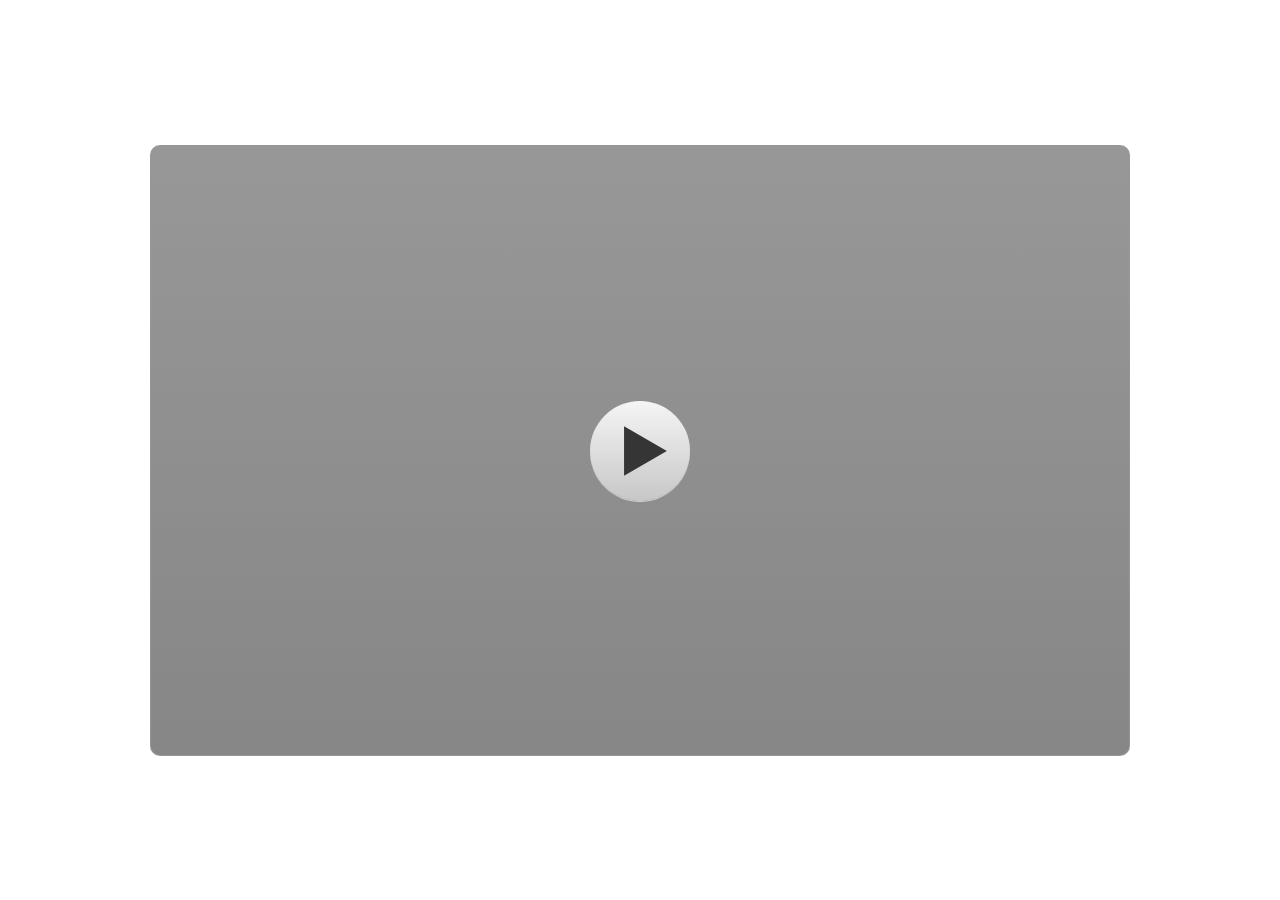
<file: index.html>
﻿<!doctype html>
<html lang="en-US">
<head>
  <meta charset="utf-8">
  <!-- Created using Storyline 3 - http://www.articulate.com  -->
  <!-- version: 3.20.30234.0 -->
  <title>PAI KELAS VIII</title>
  <meta http-equiv="x-ua-compatible" content="IE=edge"/>
  <meta name="viewport" content="width=device-width,initial-scale=1,user-scalable=no,shrink-to-fit=no,minimal-ui"/>
  <meta name="apple-mobile-web-app-capable" content="yes"/>
  <style>
    html, body { height: 100%; padding: 0; margin: 0 }
    #app { height: 100%; width: 100%; }
  </style>

  <script>
    window.DS = {};
    window.globals = {
      DATA_PATH_BASE: '',
      HAS_FRAME: true,
      HAS_SLIDE: true,

      lmsPresent: false,
      tinCanPresent: false,
      cmi5Present: false,
      aoSupport: false,
      scale: 'noscale',
      captureRc: false,
      browserSize: 'optimal',
      bgColor: '#FFFFFF',
      features: '',
      themeName: 'classic',
      preloaderColor: '#FFFFFF',
      suppressAnalytics: false,
      productChannel: 'perpetual',
      publishSource: 'storyline',
      aid: '',
      cid: '5bb80a13-ecb7-4fe6-84c1-c4829a396174',
      playerVersion: '3.20.30234.0',
      publishTimestamp: '2024-03-25T12:01:33.5721161Z',
      maxIosVideoElements: 10,
      connectionSettings: { },

      
      parseParams: function(qs) {
        if (window.globals.parsedParams != null) {
          return window.globals.parsedParams;
        }
        qs = (qs || window.location.search.substr(1)).split('+').join(' ');
        var params = {},
            tokens,
            re = /[?&]?([^=]+)=([^&]*)/g;

        while (tokens = re.exec(qs)) {
          params[decodeURIComponent(tokens[1]).trim()] =
            decodeURIComponent(tokens[2]).trim();
        }
        window.globals.parsedParams = params;
        return params;
      }

    };
  </script>
  <script>
    var isIe11 = ('ActiveXObject' in window || window.MSBlobBuilder != null)
      && window.msCrypto != null && !window.ActiveXObject;
    if (isIe11) {
      window.globals.unsupportedBrowser = true;
      document.write(atob('[base64]'));
    }
  </script>
  
  <script>window.THREE = { };</script>
  
</head>
<body style="background: #FFFFFF" class="cs-HTML theme-classic">
  <!-- 360 -->
<audio src=""id="bgSongku"preload="auto"autoplay loop></audio>
  <script>!function(){var e,i=/iPhone/i,o=/iPod/i,n=/iPad/i,t=/\biOS-universal(?:.+)Mac\b/i,r=/\bAndroid(?:.+)Mobile\b/i,a=/Android/i,d=/(?:SD4930UR|\bSilk(?:.+)Mobile\b)/i,p=/Silk/i,l=/Windows Phone/i,u=/\bWindows(?:.+)ARM\b/i,b=/BlackBerry/i,s=/BB10/i,c=/Opera Mini/i,f=/\b(CriOS|Chrome)(?:.+)Mobile/i,h=/Mobile(?:.+)Firefox\b/i,v=function(e){return void 0!==e&&"MacIntel"===e.platform&&"number"==typeof e.maxTouchPoints&&e.maxTouchPoints>1&&"undefined"==typeof MSStream};e=function(e){var m={userAgent:"",platform:"",maxTouchPoints:0};e||"undefined"==typeof navigator?"string"==typeof e?m.userAgent=e:e&&e.userAgent&&(m={userAgent:e.userAgent,platform:e.platform,maxTouchPoints:e.maxTouchPoints||0}):m={userAgent:navigator.userAgent,platform:navigator.platform,maxTouchPoints:navigator.maxTouchPoints||0};var g=m.userAgent,y=g.split("[FBAN");void 0!==y[1]&&(g=y[0]),void 0!==(y=g.split("Twitter"))[1]&&(g=y[0]);var A=function(e){return function(i){return i.test(e)}}(g),w={apple:{phone:A(i)&&!A(l),ipod:A(o),tablet:!A(i)&&(A(n)||v(m))&&!A(l),universal:A(t),device:(A(i)||A(o)||A(n)||A(t)||v(m))&&!A(l)},amazon:{phone:A(d),tablet:!A(d)&&A(p),device:A(d)||A(p)},android:{phone:!A(l)&&A(d)||!A(l)&&A(r),tablet:!A(l)&&!A(d)&&!A(r)&&(A(p)||A(a)),device:!A(l)&&(A(d)||A(p)||A(r)||A(a))||A(/\bokhttp\b/i)},windows:{phone:A(l),tablet:A(u),device:A(l)||A(u)},other:{blackberry:A(b),blackberry10:A(s),opera:A(c),firefox:A(h),chrome:A(f),device:A(b)||A(s)||A(c)||A(h)||A(f)},any:!1,phone:!1,tablet:!1};return w.any=w.apple.device||w.android.device||w.windows.device||w.other.device,w.phone=w.apple.phone||w.android.phone||w.windows.phone,w.tablet=w.apple.tablet||w.android.tablet||w.windows.tablet,w}(),"object"==typeof exports&&"undefined"!=typeof module?module.exports=e:"function"==typeof define&&define.amd?define((function(){return e})):this.isMobile=e}();
    window.isMobile.apple.tablet = window.isMobile.apple.tablet ||
      (navigator.platform === 'MacIntel' && navigator.maxTouchPoints > 1);
    window.isMobile.apple.device = window.isMobile.apple.device || window.isMobile.apple.tablet;
    window.isMobile.tablet = window.isMobile.tablet || window.isMobile.apple.tablet;
    window.isMobile.any = window.isMobile.any || window.isMobile.apple.tablet;
  </script>

  <div id="focus-sink" tabindex="-1"></div>

  <div id="preso"></div>
  <script>
    (function() {

      var classTypes = [ 'desktop', 'mobile', 'phone', 'tablet' ];

      var addDeviceClasses = function(prefix, testObj) {
        var curr, i;
        for (i = 0; i < classTypes.length; i++) {
          curr = classTypes[i];
          if (testObj[curr]) {
            document.body.classList.add(prefix + curr);
          }
        }
      };

      var params = window.globals.parseParams(),
          isDevicePreview = params.devicepreview === '1',
          isPhoneOverride = params.deviceType === 'phone' || (isDevicePreview && params.phone == '1'),
          isTabletOverride = (params.deviceType === 'tablet' || isDevicePreview) && !isPhoneOverride,
          isMobileOverride = isPhoneOverride || isTabletOverride;

      var deviceView = {
        desktop: !window.isMobile.any && !isMobileOverride,
        mobile: window.isMobile.any || isMobileOverride,
        phone: isPhoneOverride || (window.isMobile.phone && !isTabletOverride),
        tablet: isTabletOverride || window.isMobile.tablet
      };

      window.globals.deviceView = deviceView;
      window.isMobile.desktop = !window.isMobile.any;
      window.isMobile.mobile = window.isMobile.any;

      addDeviceClasses('view-', deviceView);

    })();
  </script>
  
  <script src='story_content/user.js' type=text/javascript></script>
  <div class="slide-loader"></div>

  <script>
    if (window.globals.deviceView.isMobile) { var doc = document, loader = doc.body.querySelector('.slide-loader'); [ 1, 2, 3 ].forEach(function(n) { var d = doc.createElement('div'); d.style.backgroundColor = window.globals.preloaderColor; d.classList.add('mobile-loader-dot'); d.classList.add('dot' + n); loader.appendChild(d); }); }
  </script>

  <div class="mobile-load-title-overlay" style="display: none">
    <div class="mobile-load-title">PAI KELAS VIII</div>
  </div>

  <div class="mobile-chrome-warning"></div>

  
<style>
  .warn-connection-dialog {
    display: none;
    background: transparent;
    pointer-events: none;
    position: fixed;
    left: 0;
    top: 0;
    width: 100%;
    height: 100%;
    z-index: 999;
  }

  .warn-connection-content {
    border-radius: 4px;
    background: white;
    border: 1px solid #E7E7E7;
    color: #333333;
    box-shadow: 0 2px 4px rgba(0, 0, 0, 0.25);
    transition: all 150ms ease-out;
    position: absolute;
    white-space: nowrap;
  }

  .view-phone.is-landscape .warn-connection-content {
    left: 23px;
    bottom: 23px;
  }

  .view-tablet.is-landscape .warn-connection-content {
    left: 50%;
    top: 20px;
    transform: translateX(-50%);
  }

  .is-portrait .warn-connection-content {
    transform: translate(-50%, calc(-100% - 15px));
  }

  .warn-connection-content p {
    display: inline-block;
    margin: 0 8px 0 0;
    line-height: 33px;
    font-size: 11px;
  }

  .warn-connection-content svg {
    position: relative;
    vertical-align: middle;
    margin: 0 2px 2px 8px;
  }

  .view-desktop .warn-connection-content {
    left: 1.5em;
    bottom: 1.5em;
  }

  .view-desktop .warn-connection-content p {
    font-size: 1.1em;
  }

  .is-offline .warn-connection-dialog {
    display: block;
  }

  .is-offline .cs-panel * {
    pointer-events: none !important;
  }

  .is-offline .cs-panel {
    pointer-events: all !important;
  }

  .is-offline #nav-controls * {
    pointer-events: none !important;
  }

  .is-offline #nav-controls {
    pointer-events: all !important;
  }
</style>

<div class="warn-connection-dialog">
  <div class="warn-connection-content">
    <svg width="17" height="15" viewBox="0 0 17 15" xmlns="http://www.w3.org/2000/svg">
      <path fill="#8F0000" stroke="white" d="M16.07,12.98 L15.88,12.23 L9.51,1.21 C8.97,0.26,7.6,0.26,7.06,1.21 L0.69,12.23 C0.15,13.16,0.81,14.36,1.91,14.36 H14.65 C15.47,14.36,16.05,13.7,16.07,12.98 Z"/>
      <path fill="white" stroke="white" d="M8.58,5.5 C8.35,5.28,8.5,5.35,8.21,5.32 C8.09,5.35,7.97,5.49,7.96,5.67 C7.97,5.79,7.98,5.92,7.98,6.04 L7.98,6.04 C7.99,6.17,8,6.31,8.01,6.43 L8.01,6.44 C8.03,6.92,8.06,7.41,8.09,7.9 L8.09,7.9 C8.12,8.39,8.14,8.88,8.17,9.37 C8.17,9.39,8.18,9.42,8.2,9.44 C8.23,9.46,8.25,9.47,8.28,9.47 C8.31,9.47,8.34,9.46,8.35,9.44 C8.37,9.43,8.38,9.4,8.39,9.35 L8.39,9.34 C8.39,9.24,8.4,9.15,8.4,9.05 L8.4,9.05 C8.41,8.96,8.41,8.86,8.42,8.75 C8.43,8.44,8.45,8.12,8.47,7.81 L8.47,7.81 C8.49,7.49,8.51,7.18,8.53,6.87 C8.55,6.46,8.56,6.05,8.59,5.64 L8.6,5.62 C8.6,5.57,8.59,5.53,8.58,5.5 L8.21,5.32 Z"/>
      <circle fill="white" stroke="white" cx="8.3" cy="11.35" r="0.3"/>
    </svg>
    <p>You are offline. Trying to reconnect...</p>
  </div>
</div>

<script>
  (function() {
    window.DS.connection = {
      warningShown: false,
      assets: {},
      loadingAssetGroup: false,
      retryDelay: 500
    };

    // @TODO this is POC code and can be cleaned up a bit more if we move forward
    // with the feature



    // The `window.globals.features` variable must be set in `webpack.dev.config` when testing locally - it is not enough
    // to have it in the data - but it must be set there as well.
    var useConnectionMessages = window.AbortController != null &&
      window.location.protocol != 'file:' &&
      window.globals.features.indexOf('ConnectionMessages') != -1;

    window.DS.connection.useConnectionMessages = useConnectionMessages

    var assetCount = 0;
    var checkLoadedId;
    var connectionSettings = window.globals.connectionSettings;

    if (useConnectionMessages && connectionSettings != null) {
      var contentEl = document.querySelector('.warn-connection-content');
      var messageEl = contentEl.querySelector('p')

      if (connectionSettings.useDarkTheme) {
        contentEl.style.borderColor = '#BABBBA';
        contentEl.style.backgroundColor = '#282828';
        contentEl.style.color = '#FFFFFF';
      }

      if (connectionSettings.message != null) {
        messageEl.textContent = window.decodeURIComponent(connectionSettings.message);
      }
    }

    function checkAssetsReady() {
      for (var i in DS.connection.assets) {
        if (!DS.connection.assets[i].success) {
          return false;
        }
      }
      return true;
    }

    function stopAssetGroup() {
      if (!useConnectionMessages) { return; }

      assetCount = 0;

      DS.connection.oldAssetGroup = DS.connection.assets;
      DS.connection.assets = {};
      DS.connection.loadingAssetGroup = false;
      clearInterval(checkLoadedId);
    }

    function startAssetGroup() {
      if (!useConnectionMessages) { return; }
      var ticks = 0;
      clearInterval(checkLoadedId);
      checkLoadedId = setInterval(function() {
        var loaded = 0;
        if (assetCount === 0 && loaded === 0) {
          clearInterval(checkLoadedId);
          return;
        }

        for (var i in DS.connection.assets) {
          if (DS.connection.assets[i].success) {
            loaded++;
          }
        }

        if (assetCount === loaded && checkAssetsReady()) {
          for (var i in DS.connection.assets) {
            if (DS.connection.assets[i].action) {
              DS.connection.assets[i].action();
            }
          }
          hideWarning();
          stopAssetGroup();
        }
      }, 100)
    }

    function requiredAsset(url, action, retry, type) {
      if (!useConnectionMessages) { return; }
      if (DS.connection.assets[url]) { return; }

      DS.connection.assets[url] = {
        success: false, action: action, retry: retry, type: type
      };
      assetCount = Object.keys(DS.connection.assets).length;
      if (!DS.connection.loadingAssetGroup) {
        startAssetGroup();
      }
      DS.connection.loadingAssetGroup = true;
    }

    function assetLoaded(url) {
      if (!useConnectionMessages) { return; }
      if (DS.connection.assets[url]) {
        DS.connection.assets[url].success = true;
      }
    }

    function assetFailed(url) {
      if (!useConnectionMessages) { return; }
      if (!DS.connection.assets[url]) {
        if (/\.js$/.test(url)) {
          setTimeout(function() {
            if (DS.connection.lastSlideLoaded != null) {
              DS.connection.lastSlideLoaded();
            }
          }, DS.connection.retryDelay);
        }
        return;
      }
      if (!DS.connection.warningShown) { showWarning(); }
      if (DS.connection.assets[url].retry) {
        setTimeout(function() {
          if (!DS.connection.assets[url].success) {
            DS.connection.assets[url].retry()
          }
        }, DS.connection.retryDelay);
      }
    }

    function hideWarning() {
      document.body.classList.remove('is-offline');
      DS.connection.warningShown = false;
    }
    DS.connection.hideWarning = hideWarning

    function showWarning(btn) {
      document.body.classList.add('is-offline')
      DS.connection.warningShown = true;
      updateWarningPosition();
    }

    function updateWarningPosition() {
      if (!DS.connection.warningShown) {
        return;
      }

      var isPortrait = document.body.classList.contains('is-portrait');
      var warningEl = document.querySelector('.warn-connection-content');

      if (isPortrait) {
        var slide = document.querySelector('.primary-slide');
        var slideRect = slide.getBoundingClientRect();

        warningEl.style.top = `${slideRect.top}px`
        warningEl.style.left = `${slideRect.left + slideRect.width / 2}px`
      } else {
        warningEl.style.top = null;
        warningEl.style.left = null;
      }

      window.requestAnimationFrame(updateWarningPosition);
    }

    // these will all be noops if the feature flag isn't set in
    // the data and `window.globals.features`
    DS.connection.requiredAsset = requiredAsset;
    DS.connection.assetLoaded = assetLoaded;
    DS.connection.assetFailed = assetFailed;
    DS.connection.stopAssetGroup = stopAssetGroup;
    DS.connection.startAssetGroup = startAssetGroup;
  })();
</script>


  <script>
    
    if (window.autoSpider && window.vInterfaceObject) {
      document.querySelector('.mobile-load-title-overlay').style.display = 'none';
    }
  </script>

  

  <link rel="stylesheet" href="html5/data/css/output.min.css" data-noprefix/>
</body>
<script src="html5/lib/scripts/bootstrapper.min.js"></script>
</html>
</file>
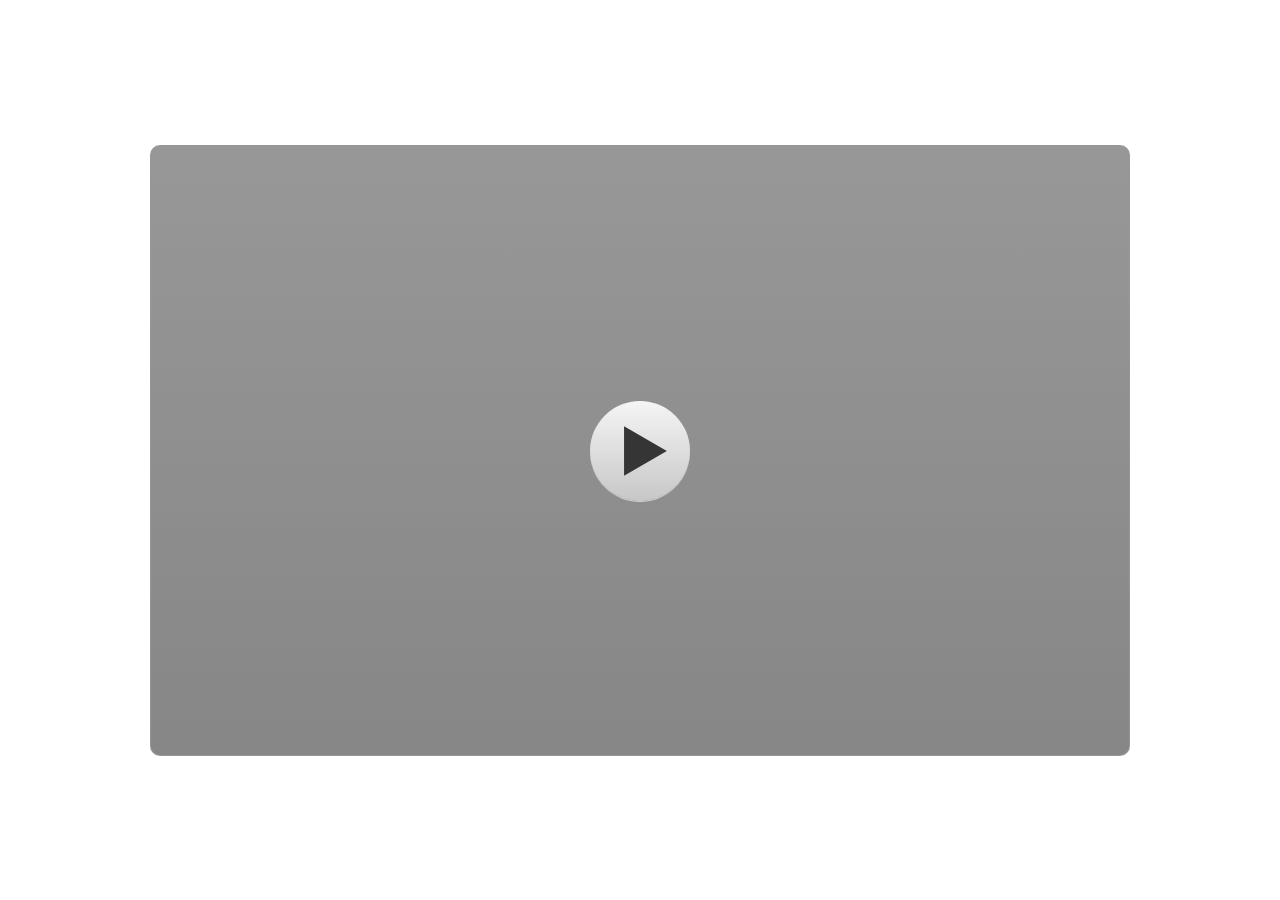
<file: story.html>
﻿<!doctype html>
<html lang="en-US">
<head>
  <meta charset="utf-8">
  <!-- Created using Storyline 3 - http://www.articulate.com  -->
  <!-- version: 3.20.30234.0 -->
  <title>PAI KELAS VIII</title>
  <meta http-equiv="x-ua-compatible" content="IE=edge"/>
  <meta name="viewport" content="width=device-width,initial-scale=1,user-scalable=no,shrink-to-fit=no,minimal-ui"/>
  <meta name="apple-mobile-web-app-capable" content="yes"/>
  <style>
    html, body { height: 100%; padding: 0; margin: 0 }
    #app { height: 100%; width: 100%; }
  </style>

  <script>
    window.DS = {};
    window.globals = {
      DATA_PATH_BASE: '',
      HAS_FRAME: true,
      HAS_SLIDE: true,

      lmsPresent: false,
      tinCanPresent: false,
      cmi5Present: false,
      aoSupport: false,
      scale: 'noscale',
      captureRc: false,
      browserSize: 'optimal',
      bgColor: '#FFFFFF',
      features: '',
      themeName: 'classic',
      preloaderColor: '#FFFFFF',
      suppressAnalytics: false,
      productChannel: 'perpetual',
      publishSource: 'storyline',
      aid: '',
      cid: '5bb80a13-ecb7-4fe6-84c1-c4829a396174',
      playerVersion: '3.20.30234.0',
      publishTimestamp: '2024-03-25T12:01:33.5721161Z',
      maxIosVideoElements: 10,
      connectionSettings: { },

      
      parseParams: function(qs) {
        if (window.globals.parsedParams != null) {
          return window.globals.parsedParams;
        }
        qs = (qs || window.location.search.substr(1)).split('+').join(' ');
        var params = {},
            tokens,
            re = /[?&]?([^=]+)=([^&]*)/g;

        while (tokens = re.exec(qs)) {
          params[decodeURIComponent(tokens[1]).trim()] =
            decodeURIComponent(tokens[2]).trim();
        }
        window.globals.parsedParams = params;
        return params;
      }

    };
  </script>
  <script>
    var isIe11 = ('ActiveXObject' in window || window.MSBlobBuilder != null)
      && window.msCrypto != null && !window.ActiveXObject;
    if (isIe11) {
      window.globals.unsupportedBrowser = true;
      document.write(atob('[base64]'));
    }
  </script>
  
  <script>window.THREE = { };</script>
  
</head>
<body style="background: #FFFFFF" class="cs-HTML theme-classic">
  <!-- 360 -->
  <script>!function(){var e,i=/iPhone/i,o=/iPod/i,n=/iPad/i,t=/\biOS-universal(?:.+)Mac\b/i,r=/\bAndroid(?:.+)Mobile\b/i,a=/Android/i,d=/(?:SD4930UR|\bSilk(?:.+)Mobile\b)/i,p=/Silk/i,l=/Windows Phone/i,u=/\bWindows(?:.+)ARM\b/i,b=/BlackBerry/i,s=/BB10/i,c=/Opera Mini/i,f=/\b(CriOS|Chrome)(?:.+)Mobile/i,h=/Mobile(?:.+)Firefox\b/i,v=function(e){return void 0!==e&&"MacIntel"===e.platform&&"number"==typeof e.maxTouchPoints&&e.maxTouchPoints>1&&"undefined"==typeof MSStream};e=function(e){var m={userAgent:"",platform:"",maxTouchPoints:0};e||"undefined"==typeof navigator?"string"==typeof e?m.userAgent=e:e&&e.userAgent&&(m={userAgent:e.userAgent,platform:e.platform,maxTouchPoints:e.maxTouchPoints||0}):m={userAgent:navigator.userAgent,platform:navigator.platform,maxTouchPoints:navigator.maxTouchPoints||0};var g=m.userAgent,y=g.split("[FBAN");void 0!==y[1]&&(g=y[0]),void 0!==(y=g.split("Twitter"))[1]&&(g=y[0]);var A=function(e){return function(i){return i.test(e)}}(g),w={apple:{phone:A(i)&&!A(l),ipod:A(o),tablet:!A(i)&&(A(n)||v(m))&&!A(l),universal:A(t),device:(A(i)||A(o)||A(n)||A(t)||v(m))&&!A(l)},amazon:{phone:A(d),tablet:!A(d)&&A(p),device:A(d)||A(p)},android:{phone:!A(l)&&A(d)||!A(l)&&A(r),tablet:!A(l)&&!A(d)&&!A(r)&&(A(p)||A(a)),device:!A(l)&&(A(d)||A(p)||A(r)||A(a))||A(/\bokhttp\b/i)},windows:{phone:A(l),tablet:A(u),device:A(l)||A(u)},other:{blackberry:A(b),blackberry10:A(s),opera:A(c),firefox:A(h),chrome:A(f),device:A(b)||A(s)||A(c)||A(h)||A(f)},any:!1,phone:!1,tablet:!1};return w.any=w.apple.device||w.android.device||w.windows.device||w.other.device,w.phone=w.apple.phone||w.android.phone||w.windows.phone,w.tablet=w.apple.tablet||w.android.tablet||w.windows.tablet,w}(),"object"==typeof exports&&"undefined"!=typeof module?module.exports=e:"function"==typeof define&&define.amd?define((function(){return e})):this.isMobile=e}();
    window.isMobile.apple.tablet = window.isMobile.apple.tablet ||
      (navigator.platform === 'MacIntel' && navigator.maxTouchPoints > 1);
    window.isMobile.apple.device = window.isMobile.apple.device || window.isMobile.apple.tablet;
    window.isMobile.tablet = window.isMobile.tablet || window.isMobile.apple.tablet;
    window.isMobile.any = window.isMobile.any || window.isMobile.apple.tablet;
  </script>

  <div id="focus-sink" tabindex="-1"></div>

  <div id="preso"></div>
  <script>
    (function() {

      var classTypes = [ 'desktop', 'mobile', 'phone', 'tablet' ];

      var addDeviceClasses = function(prefix, testObj) {
        var curr, i;
        for (i = 0; i < classTypes.length; i++) {
          curr = classTypes[i];
          if (testObj[curr]) {
            document.body.classList.add(prefix + curr);
          }
        }
      };

      var params = window.globals.parseParams(),
          isDevicePreview = params.devicepreview === '1',
          isPhoneOverride = params.deviceType === 'phone' || (isDevicePreview && params.phone == '1'),
          isTabletOverride = (params.deviceType === 'tablet' || isDevicePreview) && !isPhoneOverride,
          isMobileOverride = isPhoneOverride || isTabletOverride;

      var deviceView = {
        desktop: !window.isMobile.any && !isMobileOverride,
        mobile: window.isMobile.any || isMobileOverride,
        phone: isPhoneOverride || (window.isMobile.phone && !isTabletOverride),
        tablet: isTabletOverride || window.isMobile.tablet
      };

      window.globals.deviceView = deviceView;
      window.isMobile.desktop = !window.isMobile.any;
      window.isMobile.mobile = window.isMobile.any;

      addDeviceClasses('view-', deviceView);

    })();
  </script>
  
  <script src='story_content/user.js' type=text/javascript></script>
  <div class="slide-loader"></div>

  <script>
    if (window.globals.deviceView.isMobile) { var doc = document, loader = doc.body.querySelector('.slide-loader'); [ 1, 2, 3 ].forEach(function(n) { var d = doc.createElement('div'); d.style.backgroundColor = window.globals.preloaderColor; d.classList.add('mobile-loader-dot'); d.classList.add('dot' + n); loader.appendChild(d); }); }
  </script>

  <div class="mobile-load-title-overlay" style="display: none">
    <div class="mobile-load-title">PAI KELAS VIII</div>
  </div>

  <div class="mobile-chrome-warning"></div>

  
<style>
  .warn-connection-dialog {
    display: none;
    background: transparent;
    pointer-events: none;
    position: fixed;
    left: 0;
    top: 0;
    width: 100%;
    height: 100%;
    z-index: 999;
  }

  .warn-connection-content {
    border-radius: 4px;
    background: white;
    border: 1px solid #E7E7E7;
    color: #333333;
    box-shadow: 0 2px 4px rgba(0, 0, 0, 0.25);
    transition: all 150ms ease-out;
    position: absolute;
    white-space: nowrap;
  }

  .view-phone.is-landscape .warn-connection-content {
    left: 23px;
    bottom: 23px;
  }

  .view-tablet.is-landscape .warn-connection-content {
    left: 50%;
    top: 20px;
    transform: translateX(-50%);
  }

  .is-portrait .warn-connection-content {
    transform: translate(-50%, calc(-100% - 15px));
  }

  .warn-connection-content p {
    display: inline-block;
    margin: 0 8px 0 0;
    line-height: 33px;
    font-size: 11px;
  }

  .warn-connection-content svg {
    position: relative;
    vertical-align: middle;
    margin: 0 2px 2px 8px;
  }

  .view-desktop .warn-connection-content {
    left: 1.5em;
    bottom: 1.5em;
  }

  .view-desktop .warn-connection-content p {
    font-size: 1.1em;
  }

  .is-offline .warn-connection-dialog {
    display: block;
  }

  .is-offline .cs-panel * {
    pointer-events: none !important;
  }

  .is-offline .cs-panel {
    pointer-events: all !important;
  }

  .is-offline #nav-controls * {
    pointer-events: none !important;
  }

  .is-offline #nav-controls {
    pointer-events: all !important;
  }
</style>

<div class="warn-connection-dialog">
  <div class="warn-connection-content">
    <svg width="17" height="15" viewBox="0 0 17 15" xmlns="http://www.w3.org/2000/svg">
      <path fill="#8F0000" stroke="white" d="M16.07,12.98 L15.88,12.23 L9.51,1.21 C8.97,0.26,7.6,0.26,7.06,1.21 L0.69,12.23 C0.15,13.16,0.81,14.36,1.91,14.36 H14.65 C15.47,14.36,16.05,13.7,16.07,12.98 Z"/>
      <path fill="white" stroke="white" d="M8.58,5.5 C8.35,5.28,8.5,5.35,8.21,5.32 C8.09,5.35,7.97,5.49,7.96,5.67 C7.97,5.79,7.98,5.92,7.98,6.04 L7.98,6.04 C7.99,6.17,8,6.31,8.01,6.43 L8.01,6.44 C8.03,6.92,8.06,7.41,8.09,7.9 L8.09,7.9 C8.12,8.39,8.14,8.88,8.17,9.37 C8.17,9.39,8.18,9.42,8.2,9.44 C8.23,9.46,8.25,9.47,8.28,9.47 C8.31,9.47,8.34,9.46,8.35,9.44 C8.37,9.43,8.38,9.4,8.39,9.35 L8.39,9.34 C8.39,9.24,8.4,9.15,8.4,9.05 L8.4,9.05 C8.41,8.96,8.41,8.86,8.42,8.75 C8.43,8.44,8.45,8.12,8.47,7.81 L8.47,7.81 C8.49,7.49,8.51,7.18,8.53,6.87 C8.55,6.46,8.56,6.05,8.59,5.64 L8.6,5.62 C8.6,5.57,8.59,5.53,8.58,5.5 L8.21,5.32 Z"/>
      <circle fill="white" stroke="white" cx="8.3" cy="11.35" r="0.3"/>
    </svg>
    <p>You are offline. Trying to reconnect...</p>
  </div>
</div>

<script>
  (function() {
    window.DS.connection = {
      warningShown: false,
      assets: {},
      loadingAssetGroup: false,
      retryDelay: 500
    };

    // @TODO this is POC code and can be cleaned up a bit more if we move forward
    // with the feature



    // The `window.globals.features` variable must be set in `webpack.dev.config` when testing locally - it is not enough
    // to have it in the data - but it must be set there as well.
    var useConnectionMessages = window.AbortController != null &&
      window.location.protocol != 'file:' &&
      window.globals.features.indexOf('ConnectionMessages') != -1;

    window.DS.connection.useConnectionMessages = useConnectionMessages

    var assetCount = 0;
    var checkLoadedId;
    var connectionSettings = window.globals.connectionSettings;

    if (useConnectionMessages && connectionSettings != null) {
      var contentEl = document.querySelector('.warn-connection-content');
      var messageEl = contentEl.querySelector('p')

      if (connectionSettings.useDarkTheme) {
        contentEl.style.borderColor = '#BABBBA';
        contentEl.style.backgroundColor = '#282828';
        contentEl.style.color = '#FFFFFF';
      }

      if (connectionSettings.message != null) {
        messageEl.textContent = window.decodeURIComponent(connectionSettings.message);
      }
    }

    function checkAssetsReady() {
      for (var i in DS.connection.assets) {
        if (!DS.connection.assets[i].success) {
          return false;
        }
      }
      return true;
    }

    function stopAssetGroup() {
      if (!useConnectionMessages) { return; }

      assetCount = 0;

      DS.connection.oldAssetGroup = DS.connection.assets;
      DS.connection.assets = {};
      DS.connection.loadingAssetGroup = false;
      clearInterval(checkLoadedId);
    }

    function startAssetGroup() {
      if (!useConnectionMessages) { return; }
      var ticks = 0;
      clearInterval(checkLoadedId);
      checkLoadedId = setInterval(function() {
        var loaded = 0;
        if (assetCount === 0 && loaded === 0) {
          clearInterval(checkLoadedId);
          return;
        }

        for (var i in DS.connection.assets) {
          if (DS.connection.assets[i].success) {
            loaded++;
          }
        }

        if (assetCount === loaded && checkAssetsReady()) {
          for (var i in DS.connection.assets) {
            if (DS.connection.assets[i].action) {
              DS.connection.assets[i].action();
            }
          }
          hideWarning();
          stopAssetGroup();
        }
      }, 100)
    }

    function requiredAsset(url, action, retry, type) {
      if (!useConnectionMessages) { return; }
      if (DS.connection.assets[url]) { return; }

      DS.connection.assets[url] = {
        success: false, action: action, retry: retry, type: type
      };
      assetCount = Object.keys(DS.connection.assets).length;
      if (!DS.connection.loadingAssetGroup) {
        startAssetGroup();
      }
      DS.connection.loadingAssetGroup = true;
    }

    function assetLoaded(url) {
      if (!useConnectionMessages) { return; }
      if (DS.connection.assets[url]) {
        DS.connection.assets[url].success = true;
      }
    }

    function assetFailed(url) {
      if (!useConnectionMessages) { return; }
      if (!DS.connection.assets[url]) {
        if (/\.js$/.test(url)) {
          setTimeout(function() {
            if (DS.connection.lastSlideLoaded != null) {
              DS.connection.lastSlideLoaded();
            }
          }, DS.connection.retryDelay);
        }
        return;
      }
      if (!DS.connection.warningShown) { showWarning(); }
      if (DS.connection.assets[url].retry) {
        setTimeout(function() {
          if (!DS.connection.assets[url].success) {
            DS.connection.assets[url].retry()
          }
        }, DS.connection.retryDelay);
      }
    }

    function hideWarning() {
      document.body.classList.remove('is-offline');
      DS.connection.warningShown = false;
    }
    DS.connection.hideWarning = hideWarning

    function showWarning(btn) {
      document.body.classList.add('is-offline')
      DS.connection.warningShown = true;
      updateWarningPosition();
    }

    function updateWarningPosition() {
      if (!DS.connection.warningShown) {
        return;
      }

      var isPortrait = document.body.classList.contains('is-portrait');
      var warningEl = document.querySelector('.warn-connection-content');

      if (isPortrait) {
        var slide = document.querySelector('.primary-slide');
        var slideRect = slide.getBoundingClientRect();

        warningEl.style.top = `${slideRect.top}px`
        warningEl.style.left = `${slideRect.left + slideRect.width / 2}px`
      } else {
        warningEl.style.top = null;
        warningEl.style.left = null;
      }

      window.requestAnimationFrame(updateWarningPosition);
    }

    // these will all be noops if the feature flag isn't set in
    // the data and `window.globals.features`
    DS.connection.requiredAsset = requiredAsset;
    DS.connection.assetLoaded = assetLoaded;
    DS.connection.assetFailed = assetFailed;
    DS.connection.stopAssetGroup = stopAssetGroup;
    DS.connection.startAssetGroup = startAssetGroup;
  })();
</script>


  <script>
    
    if (window.autoSpider && window.vInterfaceObject) {
      document.querySelector('.mobile-load-title-overlay').style.display = 'none';
    }
  </script>

  

  <link rel="stylesheet" href="html5/data/css/output.min.css" data-noprefix/>
</body>
<script src="html5/lib/scripts/bootstrapper.min.js"></script>
</html>
</file>
